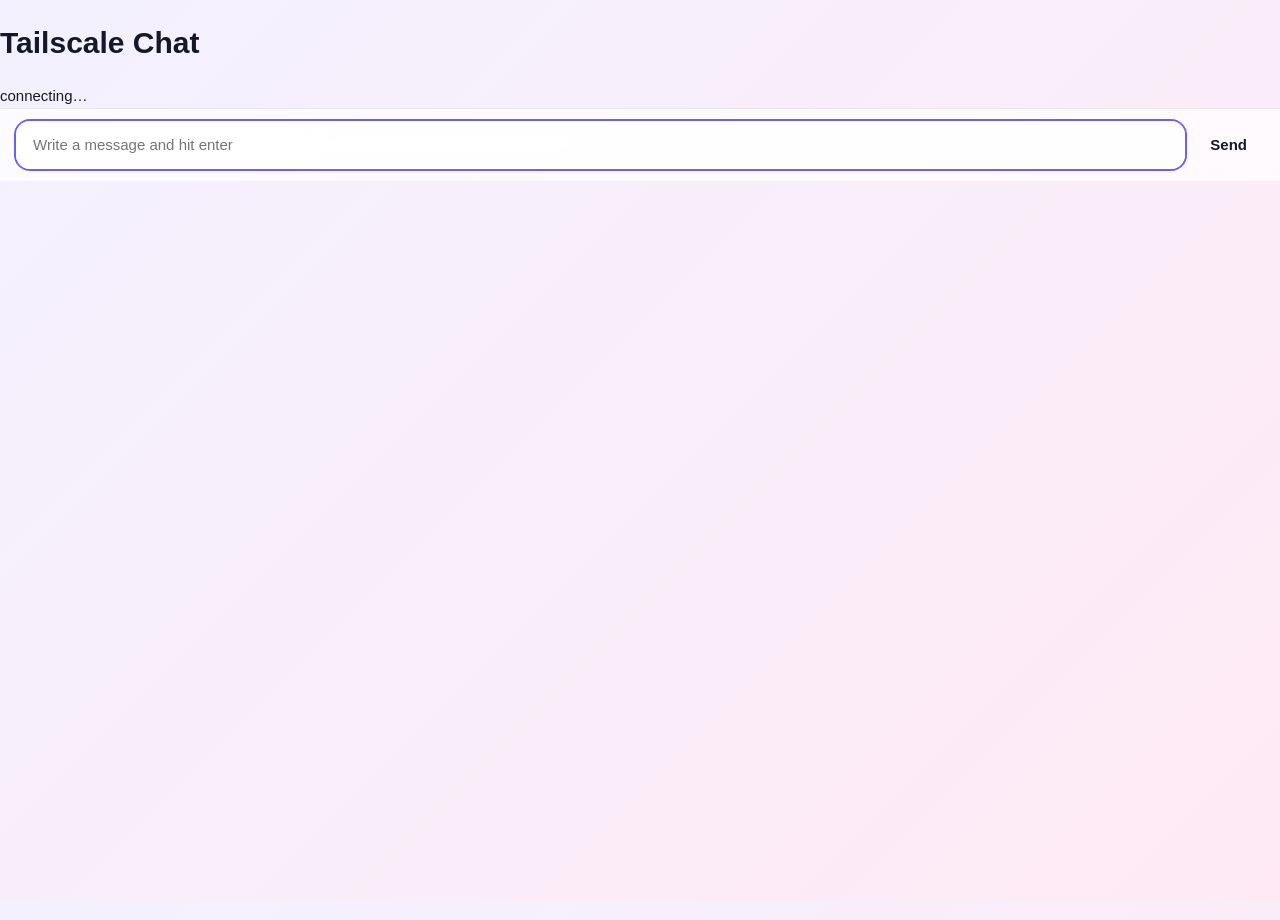
<file: static/index.html>
<!doctype html>
<html lang="en">
<head>
  <meta charset="utf-8" />
  <meta name="viewport" content="width=device-width, initial-scale=1" />
  <title>Tailscale Chat</title>
  <link rel="stylesheet" href="/style.css" />
</head>
<body>
  <header>
    <h1>Tailscale Chat</h1>
    <div id="me" class="me">connecting&hellip;</div>
  </header>
  <main>
    <ol id="messages" aria-live="polite"></ol>
  </main>
  <form id="composer" autocomplete="off">
    <input id="input" type="text" placeholder="Write a message and hit enter" maxlength="4000" autofocus required />
    <button type="submit">Send</button>
  </form>
  <script src="/app.js"></script>
</body>
</html>
</file>
<file: style.css>
:root {
  color-scheme: light dark;
  --bg: #0e0f1a;
  --bg-2: #1a1530;
  --panel: rgba(255, 255, 255, 0.04);
  --panel-2: rgba(255, 255, 255, 0.08);
  --panel-border: rgba(255, 255, 255, 0.08);
  --text: #f3f4f8;
  --muted: #9aa3b2;
  --accent-a: #6d5dfc;
  --accent-b: #ff7eb3;
  --me-grad-a: #6d5dfc;
  --me-grad-b: #4c6ef5;
  --peer-bg: rgba(255, 255, 255, 0.06);
  --peer-border: rgba(255, 255, 255, 0.08);
  --sys: #7d8596;
  --danger: #ff6b6b;
  --sidebar-bg: rgba(16, 17, 34, 0.65);
}

@media (prefers-color-scheme: light) {
  :root {
    --bg: #f3f1ff;
    --bg-2: #ffeaf4;
    --panel: rgba(255, 255, 255, 0.7);
    --panel-2: rgba(255, 255, 255, 0.9);
    --panel-border: rgba(17, 20, 34, 0.08);
    --text: #15172a;
    --muted: #6b7280;
    --peer-bg: rgba(255, 255, 255, 0.9);
    --peer-border: rgba(17, 20, 34, 0.08);
    --sys: #8a90a0;
    --sidebar-bg: rgba(255, 255, 255, 0.85);
  }
}

* { box-sizing: border-box; }
[hidden] { display: none !important; }
html, body { margin: 0; height: 100%; }
body {
  font: 15px/1.5 -apple-system, BlinkMacSystemFont, "Segoe UI", "SF Pro Text", Roboto, "Helvetica Neue", sans-serif;
  background: linear-gradient(135deg, var(--bg) 0%, var(--bg-2) 100%);
  color: var(--text);
  min-height: 100dvh;
  overflow: hidden;
}

.bg-glow {
  position: fixed;
  inset: 0;
  z-index: -1;
  pointer-events: none;
  background:
    radial-gradient(ellipse 600px 400px at 15% 10%, rgba(109, 93, 252, 0.35), transparent 70%),
    radial-gradient(ellipse 500px 500px at 85% 90%, rgba(255, 126, 179, 0.25), transparent 70%);
}

/* ---------- App layout ---------- */

#app {
  display: grid;
  grid-template-columns: 300px 1fr;
  height: 100dvh;
  max-width: 1280px;
  margin: 0 auto;
}

/* ---------- Sidebar ---------- */

#sidebar {
  display: flex;
  flex-direction: column;
  background: var(--sidebar-bg);
  backdrop-filter: blur(20px);
  -webkit-backdrop-filter: blur(20px);
  border-right: 1px solid var(--panel-border);
  min-height: 0;
}

.sidebar-header {
  display: flex;
  justify-content: space-between;
  align-items: center;
  padding: 14px 16px;
  border-bottom: 1px solid var(--panel-border);
}
.brand { display: flex; align-items: center; gap: 8px; }
.brand-emoji {
  font-size: 24px;
  filter: drop-shadow(0 3px 10px rgba(109, 93, 252, 0.45));
}
.brand-name {
  font-weight: 800;
  letter-spacing: 0.05em;
  font-size: 14px;
  background: linear-gradient(135deg, var(--accent-a), var(--accent-b));
  -webkit-background-clip: text;
  background-clip: text;
  -webkit-text-fill-color: transparent;
}

.chat-list {
  list-style: none;
  padding: 8px;
  margin: 0;
  flex: 1;
  overflow-y: auto;
  min-height: 0;
  display: flex;
  flex-direction: column;
  gap: 4px;
}
.sidebar-empty {
  padding: 20px;
  color: var(--muted);
  font-size: 13px;
  text-align: center;
}
.kbd {
  display: inline-block;
  padding: 2px 8px;
  background: rgba(255, 255, 255, 0.08);
  border: 1px solid var(--panel-border);
  border-radius: 6px;
  font-weight: 700;
}

.chat-item {
  display: flex;
  gap: 10px;
  padding: 10px 12px;
  border-radius: 12px;
  cursor: pointer;
  transition: background 0.12s;
  align-items: center;
}
.chat-item:hover { background: rgba(255, 255, 255, 0.06); }
.chat-item.active {
  background: linear-gradient(135deg, rgba(109, 93, 252, 0.3), rgba(255, 126, 179, 0.2));
  border: 1px solid rgba(109, 93, 252, 0.35);
}
.chat-item .chat-avatar {
  width: 40px;
  height: 40px;
  border-radius: 50%;
  display: flex;
  align-items: center;
  justify-content: center;
  font-size: 22px;
  background: rgba(255, 255, 255, 0.08);
  border: 1px solid var(--panel-border);
  flex-shrink: 0;
}
.chat-meta { flex: 1; min-width: 0; }
.chat-line1 {
  display: flex;
  justify-content: space-between;
  gap: 6px;
  align-items: baseline;
}
.chat-name {
  font-weight: 600;
  white-space: nowrap;
  overflow: hidden;
  text-overflow: ellipsis;
  flex: 1;
}
.chat-peers {
  font-size: 11px;
  color: var(--muted);
  flex-shrink: 0;
}
.chat-line2 {
  display: flex;
  justify-content: space-between;
  gap: 6px;
  align-items: center;
  font-size: 12.5px;
  color: var(--muted);
}
.chat-preview {
  white-space: nowrap;
  overflow: hidden;
  text-overflow: ellipsis;
  flex: 1;
}
.unread-badge {
  background: linear-gradient(135deg, var(--accent-a), var(--accent-b));
  color: #fff;
  font-size: 11px;
  font-weight: 700;
  border-radius: 10px;
  padding: 1px 7px;
  min-width: 18px;
  text-align: center;
}
.chat-item.has-unread .chat-name { color: var(--text); }

.sidebar-footer {
  display: flex;
  justify-content: space-between;
  align-items: center;
  padding: 10px 14px;
  border-top: 1px solid var(--panel-border);
  background: rgba(0, 0, 0, 0.15);
}
@media (prefers-color-scheme: light) {
  .sidebar-footer { background: rgba(255, 255, 255, 0.3); }
}
.me { display: flex; align-items: center; gap: 8px; min-width: 0; }
.me .avatar {
  width: 28px;
  height: 28px;
  font-size: 16px;
  display: flex;
  align-items: center;
  justify-content: center;
  border-radius: 50%;
  background: linear-gradient(135deg, var(--me-grad-a), var(--me-grad-b));
}
.me-nick {
  font-weight: 600;
  white-space: nowrap;
  overflow: hidden;
  text-overflow: ellipsis;
}

/* ---------- Chat view ---------- */

#chat-view {
  display: flex;
  flex-direction: column;
  min-width: 0;
  min-height: 0;
  position: relative;
}

.empty-state {
  display: flex;
  flex-direction: column;
  align-items: center;
  justify-content: center;
  gap: 14px;
  height: 100%;
  text-align: center;
  padding: 32px 24px;
  max-width: 520px;
  margin: 0 auto;
}
.empty-state .logo {
  font-size: 64px;
  filter: drop-shadow(0 6px 20px rgba(109, 93, 252, 0.45));
  animation: pop 0.6s cubic-bezier(0.34, 1.56, 0.64, 1);
}
.empty-state h1 {
  margin: 0;
  font-size: 36px;
  font-weight: 800;
  letter-spacing: -0.02em;
  background: linear-gradient(135deg, var(--accent-a), var(--accent-b));
  -webkit-background-clip: text;
  background-clip: text;
  -webkit-text-fill-color: transparent;
}
.empty-actions {
  display: flex;
  gap: 10px;
  margin-top: 8px;
  flex-wrap: wrap;
  justify-content: center;
}

/* ---------- Chat pane ---------- */

.chat-pane {
  display: flex;
  flex-direction: column;
  height: 100%;
  min-height: 0;
}

.chat-header {
  display: flex;
  gap: 10px;
  padding: 12px 20px;
  background: var(--panel);
  backdrop-filter: blur(20px);
  -webkit-backdrop-filter: blur(20px);
  border-bottom: 1px solid var(--panel-border);
  align-items: center;
}
.chat-title { display: flex; align-items: center; gap: 12px; flex: 1; min-width: 0; }
.chat-title .room-emoji {
  font-size: 32px;
  line-height: 1;
  filter: drop-shadow(0 4px 12px rgba(109, 93, 252, 0.4));
}
.chat-title h1 {
  font-size: 16px;
  margin: 0;
  font-weight: 700;
  white-space: nowrap;
  overflow: hidden;
  text-overflow: ellipsis;
}
.chat-title .subtitle { font-size: 12.5px; margin-top: 2px; }
.chat-actions { display: flex; gap: 4px; }
.mobile-only { display: none; }

.messages-scroll {
  flex: 1;
  overflow-y: auto;
  padding: 16px 20px;
  min-height: 0;
  position: relative;
  scroll-behavior: smooth;
}
#messages {
  list-style: none;
  padding: 0;
  margin: 0;
  display: flex;
  flex-direction: column;
  gap: 10px;
}

.msg {
  max-width: 75%;
  word-wrap: break-word;
  align-self: flex-start;
  display: flex;
  gap: 10px;
  align-items: flex-end;
  animation: slide-in 0.2s ease-out;
}
.msg.self {
  align-self: flex-end;
  flex-direction: row-reverse;
}
.msg .avatar {
  flex-shrink: 0;
  width: 32px;
  height: 32px;
  border-radius: 50%;
  display: inline-flex;
  align-items: center;
  justify-content: center;
  font-size: 18px;
  background: rgba(255, 255, 255, 0.08);
  border: 1px solid var(--panel-border);
}
.msg.self .avatar {
  background: linear-gradient(135deg, var(--me-grad-a), var(--me-grad-b));
  border-color: transparent;
}
.bubble {
  padding: 10px 14px;
  background: var(--peer-bg);
  border: 1px solid var(--peer-border);
  border-radius: 18px;
  border-bottom-left-radius: 6px;
  box-shadow: 0 4px 14px rgba(0, 0, 0, 0.12);
}
.msg.self .bubble {
  background: linear-gradient(135deg, var(--me-grad-a), var(--me-grad-b));
  color: #fff;
  border-color: transparent;
  border-bottom-left-radius: 18px;
  border-bottom-right-radius: 6px;
}
.msg .meta {
  font-size: 11.5px;
  color: var(--muted);
  margin-bottom: 3px;
  display: flex;
  align-items: center;
  gap: 6px;
}
.msg.self .meta { color: rgba(255, 255, 255, 0.8); justify-content: flex-end; }
.msg .user { font-weight: 700; color: var(--text); }
.msg.self .user { color: #fff; }
.msg .text { white-space: pre-wrap; overflow-wrap: anywhere; }

.msg.sys {
  align-self: center;
  max-width: 90%;
}
.msg.sys .bubble {
  background: rgba(255, 255, 255, 0.05);
  border: 1px dashed var(--panel-border);
  color: var(--sys);
  font-size: 12.5px;
  padding: 6px 12px;
  border-radius: 12px;
  box-shadow: none;
}
.msg.sys .avatar { display: none; }

.msg .media {
  display: block;
  max-width: 100%;
  max-height: 360px;
  border-radius: 12px;
  margin-top: 4px;
  cursor: zoom-in;
}
.media-tag {
  font-size: 11px;
  opacity: 0.8;
  margin-top: 4px;
}

/* Jump-down indicator */
.jump-down {
  position: sticky;
  bottom: 6px;
  margin-left: auto;
  display: block;
  padding: 8px 14px;
  border-radius: 999px;
  background: linear-gradient(135deg, var(--accent-a), var(--accent-b));
  color: #fff;
  font-weight: 600;
  border: none;
  cursor: pointer;
  box-shadow: 0 10px 24px rgba(109, 93, 252, 0.5);
  font-size: 13px;
}

/* ---------- Composer ---------- */

#composer {
  display: flex;
  gap: 8px;
  padding: 12px 16px;
  border-top: 1px solid var(--panel-border);
  background: var(--panel);
  backdrop-filter: blur(20px);
  -webkit-backdrop-filter: blur(20px);
  align-items: center;
}
#composer input[type="text"] {
  flex: 1;
  padding: 12px 16px;
  border: 1px solid var(--panel-border);
  border-radius: 14px;
  background: rgba(0, 0, 0, 0.25);
  color: var(--text);
  font: inherit;
}
@media (prefers-color-scheme: light) {
  #composer input[type="text"] { background: rgba(255, 255, 255, 0.8); }
}
#composer input[type="text"]:focus {
  outline: none;
  border-color: transparent;
  box-shadow: 0 0 0 2px var(--accent-a);
}
#send-btn {
  width: 46px;
  height: 46px;
  padding: 0;
  border-radius: 14px;
}
#attach {
  width: 42px;
  height: 42px;
  font-size: 20px;
  border-radius: 12px;
  background: rgba(255, 255, 255, 0.06);
  border: 1px solid var(--panel-border);
}
#attach:hover { background: rgba(255, 255, 255, 0.12); }

/* ---------- Buttons / generic ---------- */

button {
  padding: 12px 16px;
  border-radius: 12px;
  border: 1px solid transparent;
  font: inherit;
  font-weight: 600;
  cursor: pointer;
  transition: transform 0.08s, filter 0.15s, box-shadow 0.15s, background 0.15s;
  display: inline-flex;
  align-items: center;
  justify-content: center;
  gap: 8px;
  color: var(--text);
  background: transparent;
}
button:active { transform: translateY(1px); }
button.primary {
  background: linear-gradient(135deg, var(--accent-a), var(--accent-b));
  color: #fff;
  box-shadow: 0 10px 24px rgba(109, 93, 252, 0.4);
}
button.primary:hover { filter: brightness(1.07); box-shadow: 0 14px 32px rgba(109, 93, 252, 0.55); }
button.secondary {
  background: rgba(255, 255, 255, 0.08);
  color: var(--text);
  border-color: var(--panel-border);
}
button.secondary:hover { background: rgba(255, 255, 255, 0.14); }
button.ghost {
  background: transparent;
  color: var(--muted);
  font-weight: 500;
  padding: 10px 14px;
  border-color: transparent;
}
button.ghost:hover { color: var(--text); background: rgba(255, 255, 255, 0.06); }
button.danger {
  background: rgba(255, 107, 107, 0.15);
  color: var(--danger);
  border-color: rgba(255, 107, 107, 0.35);
}
button.danger:hover { background: rgba(255, 107, 107, 0.25); }
.icon-btn {
  width: 36px;
  height: 36px;
  padding: 0;
  font-size: 16px;
  border-radius: 10px;
  background: rgba(255, 255, 255, 0.06);
  border: 1px solid transparent;
  color: var(--text);
}
.icon-btn:hover { background: rgba(255, 255, 255, 0.14); }
.btn-emoji { font-size: 18px; }

/* ---------- Modals ---------- */

.modal-layer {
  position: fixed;
  inset: 0;
  display: flex;
  align-items: center;
  justify-content: center;
  padding: 20px;
  background: rgba(0, 0, 0, 0.55);
  backdrop-filter: blur(6px);
  -webkit-backdrop-filter: blur(6px);
  z-index: 100;
  animation: fade-in 0.15s ease-out;
}
.modal {
  background: linear-gradient(135deg, rgba(26, 21, 48, 0.95), rgba(14, 15, 26, 0.95));
  border: 1px solid var(--panel-border);
  border-radius: 24px;
  padding: 24px;
  width: 100%;
  max-width: 440px;
  box-shadow: 0 30px 80px rgba(0, 0, 0, 0.5);
  position: relative;
  animation: pop 0.25s cubic-bezier(0.34, 1.56, 0.64, 1);
}
@media (prefers-color-scheme: light) {
  .modal {
    background: linear-gradient(135deg, rgba(255, 255, 255, 0.98), rgba(250, 245, 255, 0.98));
  }
}
.modal-close {
  position: absolute;
  top: 12px;
  right: 12px;
}
.hero { text-align: center; padding: 4px 8px 8px; }
.hero .logo {
  font-size: 48px;
  line-height: 1;
  margin-bottom: 8px;
  filter: drop-shadow(0 6px 20px rgba(109, 93, 252, 0.45));
  animation: pop 0.6s cubic-bezier(0.34, 1.56, 0.64, 1);
}
.hero h1 {
  margin: 0 0 6px;
  font-size: 24px;
  font-weight: 800;
  letter-spacing: -0.02em;
  background: linear-gradient(135deg, var(--accent-a), var(--accent-b));
  -webkit-background-clip: text;
  background-clip: text;
  -webkit-text-fill-color: transparent;
}
.subtitle { margin: 0; color: var(--muted); font-size: 14px; }

.actions {
  display: flex;
  flex-direction: column;
  gap: 10px;
  margin-top: 12px;
}
.actions input {
  padding: 12px 14px;
  border-radius: 12px;
  border: 1px solid var(--panel-border);
  background: rgba(0, 0, 0, 0.25);
  color: var(--text);
  font: inherit;
}
@media (prefers-color-scheme: light) {
  .actions input { background: rgba(255, 255, 255, 0.8); }
}
.actions input:focus {
  outline: none;
  border-color: transparent;
  box-shadow: 0 0 0 2px var(--accent-a);
}
.actions label {
  font-size: 13px;
  color: var(--muted);
  font-weight: 500;
  margin-top: 4px;
}

.divider {
  text-align: center;
  color: var(--muted);
  font-size: 11px;
  text-transform: uppercase;
  letter-spacing: 0.14em;
  position: relative;
  margin: 4px 0;
}
.divider::before, .divider::after {
  content: "";
  position: absolute;
  top: 50%;
  width: 40%;
  height: 1px;
  background: var(--panel-border);
}
.divider::before { left: 0; }
.divider::after { right: 0; }
.divider span { padding: 0 10px; position: relative; background: transparent; }

.fine {
  color: var(--muted);
  font-size: 12.5px;
  text-align: center;
  line-height: 1.6;
  padding: 4px 8px;
}
.fine code {
  background: rgba(255, 255, 255, 0.08);
  padding: 1px 6px;
  border-radius: 6px;
  font-size: 12px;
}

/* ---------- Media progress overlay ---------- */

.media-progress {
  position: absolute;
  inset: 0;
  display: flex;
  align-items: center;
  justify-content: center;
  background: rgba(0, 0, 0, 0.55);
  backdrop-filter: blur(4px);
  -webkit-backdrop-filter: blur(4px);
  z-index: 50;
}
.media-progress-inner {
  background: linear-gradient(135deg, rgba(26, 21, 48, 0.95), rgba(14, 15, 26, 0.95));
  border: 1px solid var(--panel-border);
  border-radius: 20px;
  padding: 24px;
  text-align: center;
  max-width: 340px;
  width: 100%;
  box-shadow: 0 20px 60px rgba(0, 0, 0, 0.4);
}
.spinner-big {
  font-size: 40px;
  display: inline-block;
  animation: wobble 1s ease-in-out infinite;
}
.progress-bar {
  margin: 14px 0 16px;
  height: 8px;
  border-radius: 999px;
  background: rgba(255, 255, 255, 0.08);
  overflow: hidden;
}
#progress-bar-fill {
  height: 100%;
  width: 0%;
  background: linear-gradient(90deg, var(--accent-a), var(--accent-b));
  transition: width 0.2s ease-out;
}

/* ---------- Lightbox ---------- */

.lightbox {
  position: fixed;
  inset: 0;
  background: rgba(0, 0, 0, 0.9);
  display: flex;
  align-items: center;
  justify-content: center;
  z-index: 200;
  padding: 40px;
}
.lightbox img {
  max-width: 100%;
  max-height: 100%;
  border-radius: 12px;
  box-shadow: 0 20px 60px rgba(0, 0, 0, 0.6);
}
.lightbox-close {
  position: absolute;
  top: 16px;
  right: 16px;
  background: rgba(255, 255, 255, 0.1);
}

/* ---------- Animations ---------- */

@keyframes slide-in {
  from { opacity: 0; transform: translateY(6px); }
  to { opacity: 1; transform: translateY(0); }
}
@keyframes pop {
  from { opacity: 0; transform: scale(0.8); }
  to { opacity: 1; transform: scale(1); }
}
@keyframes fade-in {
  from { opacity: 0; }
  to { opacity: 1; }
}
@keyframes spin {
  from { transform: rotate(0deg); }
  to { transform: rotate(360deg); }
}
@keyframes wobble {
  0%, 100% { transform: rotate(-8deg) scale(1); }
  50% { transform: rotate(8deg) scale(1.1); }
}

.searching {
  display: inline-flex;
  align-items: center;
  gap: 6px;
}
.searching .spinner {
  display: inline-block;
  animation: spin 2s linear infinite;
}

/* ---------- Responsive: mobile ---------- */

@media (max-width: 720px) {
  #app {
    grid-template-columns: 1fr;
    grid-template-rows: 100dvh;
  }
  #sidebar {
    display: flex;
    width: 100%;
  }
  #chat-view {
    display: none;
  }
  body.chat-open #sidebar { display: none; }
  body.chat-open #chat-view { display: flex; }
  .mobile-only { display: inline-flex; }
}

/* ---------- Settings toggle switch ---------- */

.switch {
  display: flex;
  align-items: center;
  gap: 10px;
  padding: 10px 14px;
  background: rgba(255,255,255,0.04);
  border: 1px solid rgba(255,255,255,0.08);
  border-radius: 14px;
  cursor: pointer;
  user-select: none;
}
.switch input[type="checkbox"] {
  width: 18px;
  height: 18px;
  cursor: pointer;
  accent-color: #6d5cff;
}
.switch span {
  font-size: 14px;
  color: var(--text, #fff);
}

/* ---------- Call: incoming prompt ---------- */

.call-actions-row {
  flex-direction: row !important;
  gap: 12px;
}
.call-actions-row button {
  flex: 1;
}

/* ---------- Call: full-screen overlay ---------- */

.call-overlay {
  position: fixed;
  inset: 0;
  height: 100vh;
  height: 100dvh;
  background: radial-gradient(ellipse at center, #1b1440 0%, #07051a 100%);
  z-index: 200;
  display: flex;
  flex-direction: column;
  animation: fade-in 0.15s ease;
  padding-top: env(safe-area-inset-top);
  padding-bottom: env(safe-area-inset-bottom);
}
.call-overlay[hidden] { display: none !important; }

.call-header {
  padding: 14px 18px;
  display: flex;
  align-items: center;
  justify-content: space-between;
  gap: 12px;
  color: #fff;
  background: linear-gradient(180deg, rgba(0,0,0,0.5), rgba(0,0,0,0));
}
.call-header-text {
  display: flex;
  flex-direction: column;
  min-width: 0;
}
.call-hangup-top {
  flex: 0 0 auto;
  width: 44px;
  height: 44px;
  border-radius: 50%;
  background: #ff3b4e;
  color: #fff;
  border: 1px solid rgba(255,255,255,0.2);
  font-size: 20px;
  box-shadow: 0 6px 20px rgba(255,59,78,0.5);
}
.call-hangup-top:hover { background: #ff1f35; }
.call-mini-btn {
  flex: 0 0 auto;
  width: 40px;
  height: 40px;
  border-radius: 50%;
  background: rgba(255,255,255,0.1);
  color: #fff;
  border: 1px solid rgba(255,255,255,0.2);
  font-size: 18px;
}
.call-mini-btn:hover { background: rgba(255,255,255,0.2); }

/* Mini call widget (shown when the call overlay is minimized) */
.call-mini-widget {
  position: fixed;
  right: 16px;
  bottom: calc(16px + env(safe-area-inset-bottom));
  z-index: 150;
  display: inline-flex;
  align-items: center;
  gap: 10px;
  padding: 10px 14px;
  border-radius: 999px;
  background: linear-gradient(135deg, #6a00f4 0%, #ff3b6b 100%);
  color: #fff;
  border: 1px solid rgba(255,255,255,0.25);
  box-shadow: 0 10px 30px rgba(0,0,0,0.4), 0 0 0 4px rgba(255,255,255,0.05);
  font-size: 14px;
  font-weight: 600;
  cursor: pointer;
  animation: call-mini-pop 0.18s ease-out;
}
.call-mini-widget[hidden] { display: none !important; }
.call-mini-widget:hover { filter: brightness(1.1); }
.call-mini-pulse {
  font-size: 18px;
  animation: call-mini-pulse 1.4s ease-in-out infinite;
}
.call-mini-text {
  max-width: 200px;
  overflow: hidden;
  text-overflow: ellipsis;
  white-space: nowrap;
}
.call-mini-hangup {
  margin-left: 4px;
  width: 28px;
  height: 28px;
  display: inline-flex;
  align-items: center;
  justify-content: center;
  border-radius: 50%;
  background: rgba(0,0,0,0.35);
  font-size: 15px;
}
.call-mini-hangup:hover { background: rgba(0,0,0,0.55); }
@keyframes call-mini-pulse {
  0%, 100% { opacity: 1; transform: scale(1); }
  50%      { opacity: 0.6; transform: scale(1.15); }
}
@keyframes call-mini-pop {
  from { transform: translateY(12px) scale(0.95); opacity: 0; }
  to   { transform: translateY(0) scale(1); opacity: 1; }
}
.call-title {
  font-weight: 600;
  font-size: 16px;
}
.call-status {
  font-size: 13px;
  opacity: 0.75;
}

.remote-grid {
  flex: 1;
  display: grid;
  gap: 8px;
  grid-template-columns: repeat(auto-fit, minmax(240px, 1fr));
  padding: 12px;
  align-content: center;
  justify-content: center;
}
.remote-tile {
  position: relative;
  background: rgba(0,0,0,0.45);
  border-radius: 16px;
  overflow: hidden;
  aspect-ratio: 4 / 3;
  display: flex;
  align-items: center;
  justify-content: center;
}
.remote-tile video {
  width: 100%;
  height: 100%;
  object-fit: cover;
}
.remote-label {
  position: absolute;
  left: 10px;
  bottom: 10px;
  padding: 4px 10px;
  background: rgba(0,0,0,0.6);
  color: #fff;
  border-radius: 999px;
  font-size: 13px;
  pointer-events: none;
}
.remote-empty {
  color: rgba(255,255,255,0.7);
  font-size: 16px;
  padding: 40px;
  text-align: center;
  grid-column: 1 / -1;
}

.calling-card {
  grid-column: 1 / -1;
  display: flex;
  flex-direction: column;
  align-items: center;
  justify-content: center;
  gap: 14px;
  padding: 32px 20px;
  color: #fff;
  animation: pulse 2s ease-in-out infinite;
}
.calling-avatar {
  font-size: 80px;
  line-height: 1;
  width: 120px;
  height: 120px;
  display: flex;
  align-items: center;
  justify-content: center;
  border-radius: 50%;
  background: rgba(255,255,255,0.08);
  border: 2px solid rgba(255,255,255,0.2);
}
.calling-nick {
  font-size: 22px;
  font-weight: 600;
}
.calling-status {
  font-size: 15px;
  opacity: 0.8;
}
@keyframes pulse {
  0%, 100% { transform: scale(1); opacity: 1; }
  50% { transform: scale(1.03); opacity: 0.85; }
}

.local-video {
  position: absolute;
  right: 18px;
  bottom: 100px;
  width: 160px;
  max-width: 28vw;
  aspect-ratio: 4 / 3;
  border-radius: 14px;
  border: 2px solid rgba(255,255,255,0.25);
  background: #000;
  object-fit: cover;
  box-shadow: 0 10px 30px rgba(0,0,0,0.5);
  transform: scaleX(-1); /* mirror selfie */
}

.call-controls {
  padding: 16px;
  display: flex;
  gap: 14px;
  justify-content: center;
  align-items: center;
  background: linear-gradient(0deg, rgba(0,0,0,0.55), rgba(0,0,0,0));
}
.call-controls .icon-btn {
  width: 56px;
  height: 56px;
  border-radius: 50%;
  font-size: 22px;
  background: rgba(255,255,255,0.1);
  border: 1px solid rgba(255,255,255,0.18);
}
.call-controls .danger {
  padding: 16px 26px;
  border-radius: 999px;
  font-weight: 700;
  font-size: 16px;
  background: #ff3b4e;
  color: #fff;
  border: none;
  box-shadow: 0 6px 24px rgba(255,59,78,0.5);
  min-width: 180px;
}
.call-controls .danger:hover { background: #ff1f35; }

body.call-open {
  overflow: hidden;
}
/* When call is minimized, the overlay is hidden and the chat should scroll. */
body.call-open.call-minimized {
  overflow: auto;
}

@media (max-width: 720px) {
  .local-video {
    width: 110px;
    bottom: 110px;
    right: 10px;
  }
}
</file>
